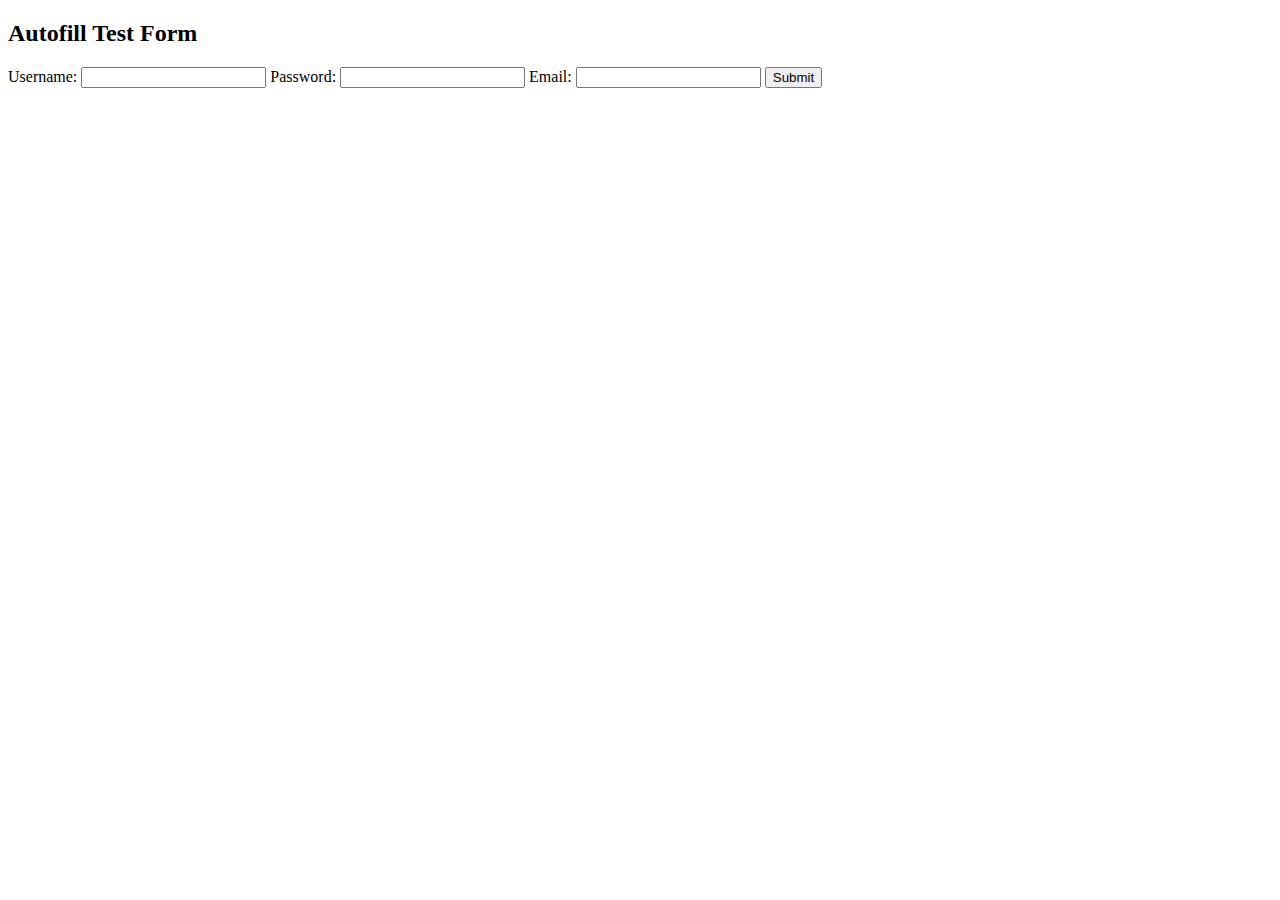
<file: Testing/index.html>
<!DOCTYPE html>
<html lang="en">
<head>
    <meta charset="UTF-8">
    <meta name="viewport" content="width=device-width, initial-scale=1.0">
    <title>Autofill Test Form</title>
</head>
<body>

    <h2>Autofill Test Form</h2>

    <form id="autofillForm">
        <label for="username">Username:</label>
        <input type="text" id="username" name="username" autocomplete="username">

        <label for="password">Password:</label>
        <input type="password" id="password" name="password" autocomplete="current-password">

        <label for="email">Email:</label>
        <input type="email" id="email" name="email" autocomplete="email">

        <input type="submit" value="Submit">
    </form>

</body>
</html>
</file>
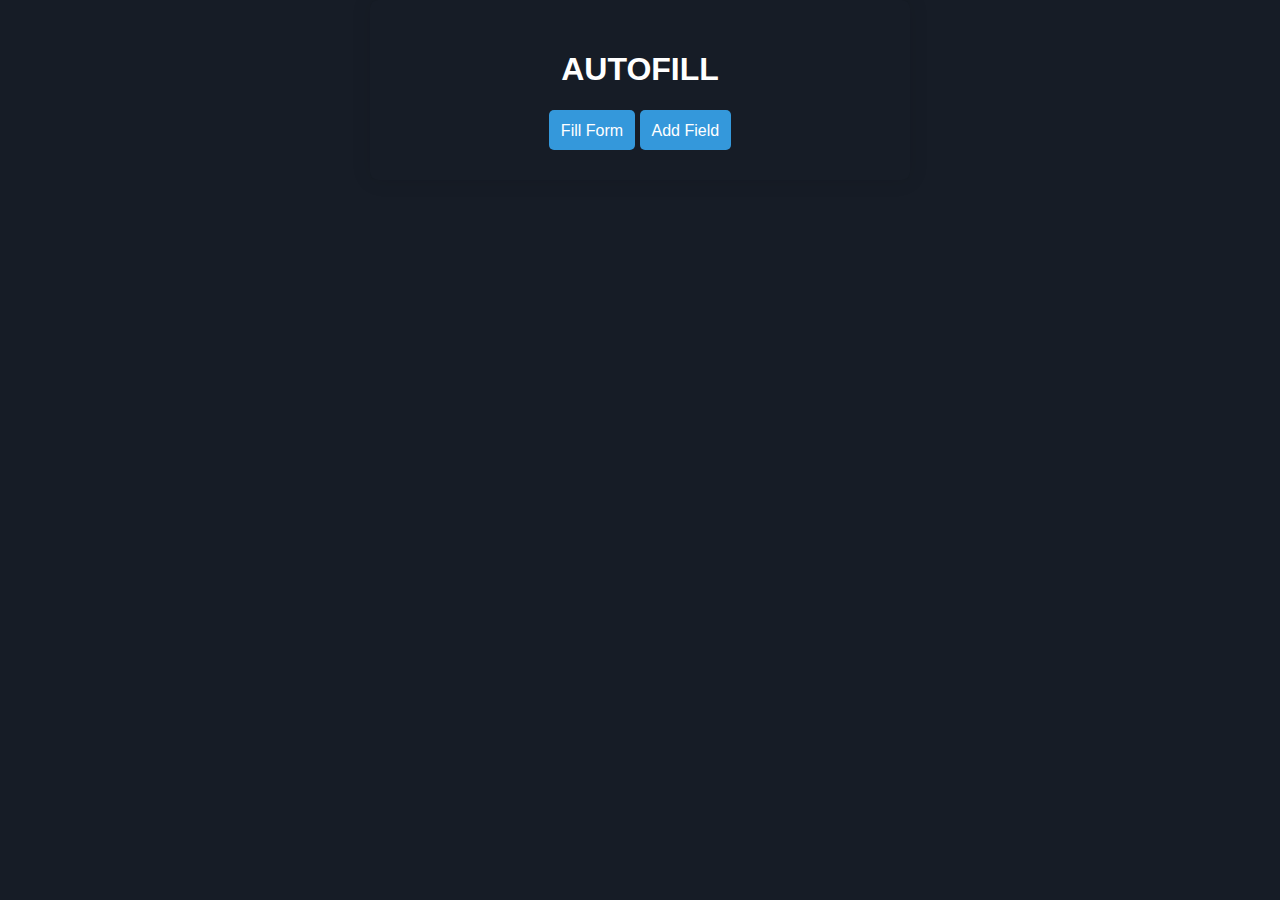
<file: EasyFill/popup.html>
<!DOCTYPE html>
<html lang="en">

<head>
    <meta charset="UTF-8">
    <meta name="viewport" content="width=device-width, initial-scale=1.0">
    <title>Form Autofill</title>
    <link rel="stylesheet" href="styles.css">
    <script src="popup.js"></script>
</head>

<body>

    <div class="container">
            <h1>AUTOFILL</h1>

            <div id="fieldsContainerForm">
            </div>

            <button id="fillFormBtn">Fill Form</button>
            <button id="addFieldBtn">Add Field</button>
    </div>




    <!-- <form id="autofillForm">
        <label for="username">Username:</label>
        <input type="text" id="username" name="username" autocomplete="username">

        <label for="password">Password:</label>
        <input type="password" id="password" name="password" autocomplete="current-password">

        <label for="email">Email:</label>
        <input type="email" id="email" name="email" autocomplete="email">

        <input type="submit" value="Submit">
    </form> -->
</body>

</html>
</file>
<file: EasyFill/styles.css>
/* styles.css */
body {
    font-family: 'Roboto', sans-serif;
    background-color: #161c26;
    margin: 0;
    padding: 0;
}


.container {
    height: auto;
    width: 30em;
    text-align: center;
    margin: auto;
    padding: 30px;
    /* background-color: #fff; */
    border-radius: 8px;
    box-shadow: 0 0 20px rgba(0, 0, 0, 0.1);
    background-color: #161c26;
    color: #fff;
}

h1 {
    text-align: center;
    /* color: #333; */
}

form {
    display: flex;
    flex-direction: column;
}

label {
    margin-bottom: 8px;
    /* color: #555; */
    font-size: 14px;
}

input {
    padding: 10px;
    border: 1px solid #ddd;
    border-radius: 5px;
    font-size: 14px;
}

button {
    background-color: #3498db;
    color: #fff;
    padding: 12px;
    border: none;
    height: 2.5em;
    border-radius: 5px;
    cursor: pointer;
    font-size: 16px;
    transition: background-color 0.3s ease;
}

button:hover {
    background-color: #2980b9;
}

.fieldContainer {
    display: flex;
    justify-content: center;
    align-items: center;
    gap: 1em;
    margin: 1em 0;
}

#fieldsContainerForm {
    display: flex;
    flex-direction: column;
}

form#autofillForm {
    display: flex;
    flex-wrap: wrap;
    width: 50%;
    margin: auto;
    padding: 2em;
}
</file>
